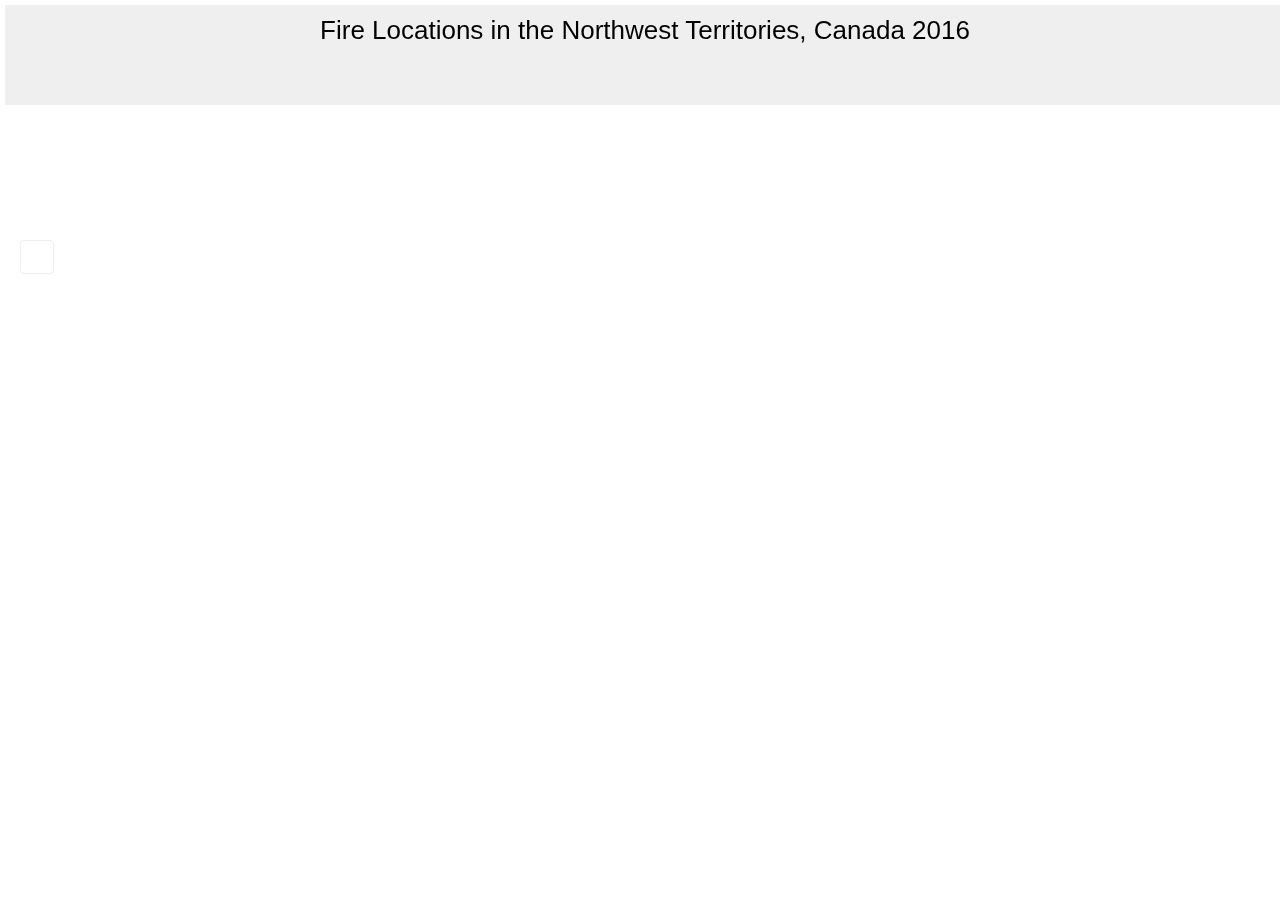
<file: canada_fire.html>
<!DOCTYPE html>
<html>
  <head>
    <meta charset="utf-8">
    <meta name="viewport" content="initial-scale=1, maximum-scale=1,user-scalable=no">
    <title>Bookmark Widget (Editable)</title>
    <link rel="stylesheet" href="https://js.arcgis.com/3.24/esri/themes/calcite/dijit/calcite.css">
    <link rel="stylesheet" href="https://js.arcgis.com/3.24/esri/themes/calcite/esri/esri.css">
    <style>
      html, body {
        height: 100%;
        margin: 0;
        padding: 0;
      }
      #title{
        position:fixed;
        /*display:inline-block;*/
        /*word-wrap:break-word;*/
        /*height:10%;*/
        /*left:50%;*/
        /*margin-left:-400px;*/
        margin:5px 5px;
        background-color:#E8E8E8AD;
        width:100%;
        height:10%;
        font-family:Arial;
        font-size:26px;
        text-align:center;
        padding-top:10px;
        z-index:50;

      }
      @media screen and (max-width:700px){
        #title{
          font-size:20px;
        }
      }
      @media screen and (max-width:500px){
        #title{
          font-size:14px;
        }
      }
      #container{
        position:absolute;
        top:10%;
        width:100%;
        height:90%;
        /*margin-top:80px;*/
        padding:5px;
        /*margin-top:60px;*/

      }
      #map{
        
        width:100%;
        height:100%;
        /*height:90%;*/
        /*margin:5px;*/
        /*padding:5px;*/
      }
      
      .bookmark-container {
        position: absolute;
        top: 150px;
        left: 20px;
        padding: 1rem;
        background: #ffffff;
        border-radius: 4px;
        border: 1px solid #eeeeee;
      }

      #HomeButton{
        position:absolute;
        top:100px;
        left:20px;
        z-index:50;
      }
    </style>

    <script src="https://js.arcgis.com/3.24/"></script>
    <script>
      require([
          "esri/map",
          "esri/urlUtils",
          "esri/arcgis/utils",
          "esri/dijit/Bookmarks",
          "esri/dijit/HomeButton",
          "dojo/domReady!"
        ],function(
          Map,
          urlUtils,
          arcgisUtils,
          Bookmarks,
          HomeButton
          ){
          
          var mapDeferred = arcgisUtils.createMap("0c5c3bbccfd34e2782ff973f2878099e","map");
          mapDeferred.then(function(response){

            var map = response.map;
            var bookmarks = new Bookmarks({
              map: map,
              bookmarks:[],
              editable:false
            }, "bookmarks");

            var bookmarkJSON = {
              first:{
                "extent":{
                  "spatialReference":{
                    "wkid": 4326
                  },
                  "xmin":-116.45,
                  "ymin":63.40,
                  "xmax":-116.55,
                  "ymax":63.8
                },
                "name":"Study Area"
              },
            };
            Object.keys(bookmarkJSON).forEach(function(bookmark){
              bookmarks.addBookmark(bookmarkJSON[bookmark]);
            });

            var home = new HomeButton({
              map:map
            },"HomeButton");
            home.startup();
          });
        });

    </script>
  </head>
  <body class="calcite">
    <div id="title">Fire Locations in the Northwest Territories, Canada 2016</div>
    <div id="container">
    <div id="map"></div>
    <div class="bookmark-container">
      <div id="bookmarks"></div>
    </div>
    <div id="HomeButton"></div>
  </div>
  </body>
</html>
</file>
